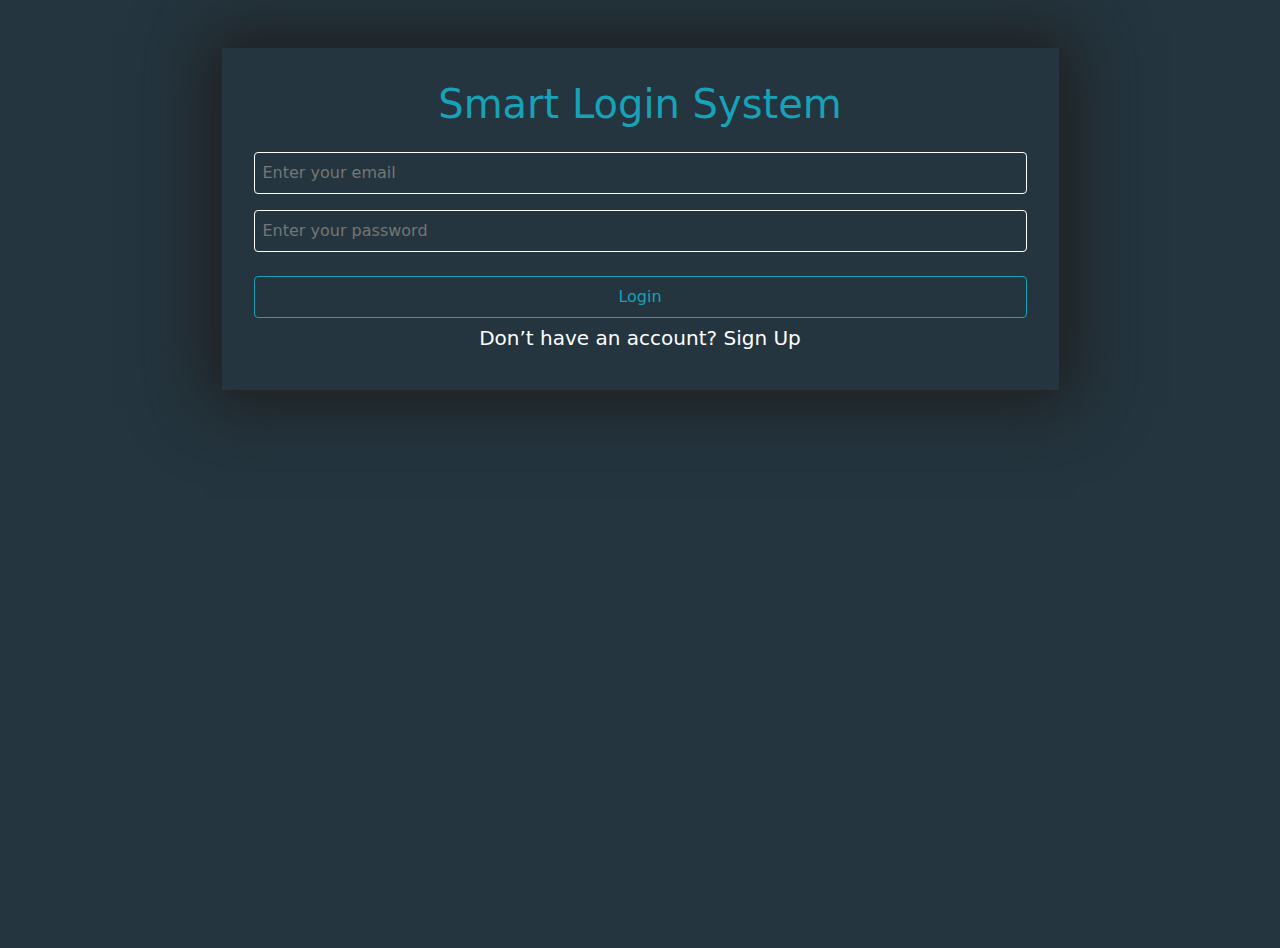
<file: index.html>
<!DOCTYPE html>
<html lang="en">
<head>
    <meta charset="UTF-8">
    <meta http-equiv="X-UA-Compatible" content="IE=edge">
    <meta name="viewport" content="width=device-width, initial-scale=1.0">
    <title>Login</title>
    <link rel="stylesheet" href="css/bootstrap.min.css">
    <link rel="stylesheet" href="css/all.min.css">
    <link rel="stylesheet" href="css/style.css">
</head>
<body>
    <section>
        <div class="container">
            <div class="text-center mx-auto my-5 w-75 cust">
                <h1 class="">Smart Login System</h1>
                <div class="d-flex flex-column  mx-auto">
                    <input type="email" placeholder="Enter your email" class="my-2"  id="userEmail">
                    <input type="password" placeholder="Enter your password" class=" my-2" id="userPassWord">
                    <p class="text-danger  d-none">All inputs is required</p>
                   <button id="logInBtn" class="mt-3">Login</button>
                   <h5>Don’t have an account? <a href="signup.html">Sign Up</a> </h5>
                </div>
                </div>
            </div>
        </div>
    </section>
    <script src="index.js"></script>
</body>

</html>
</file>
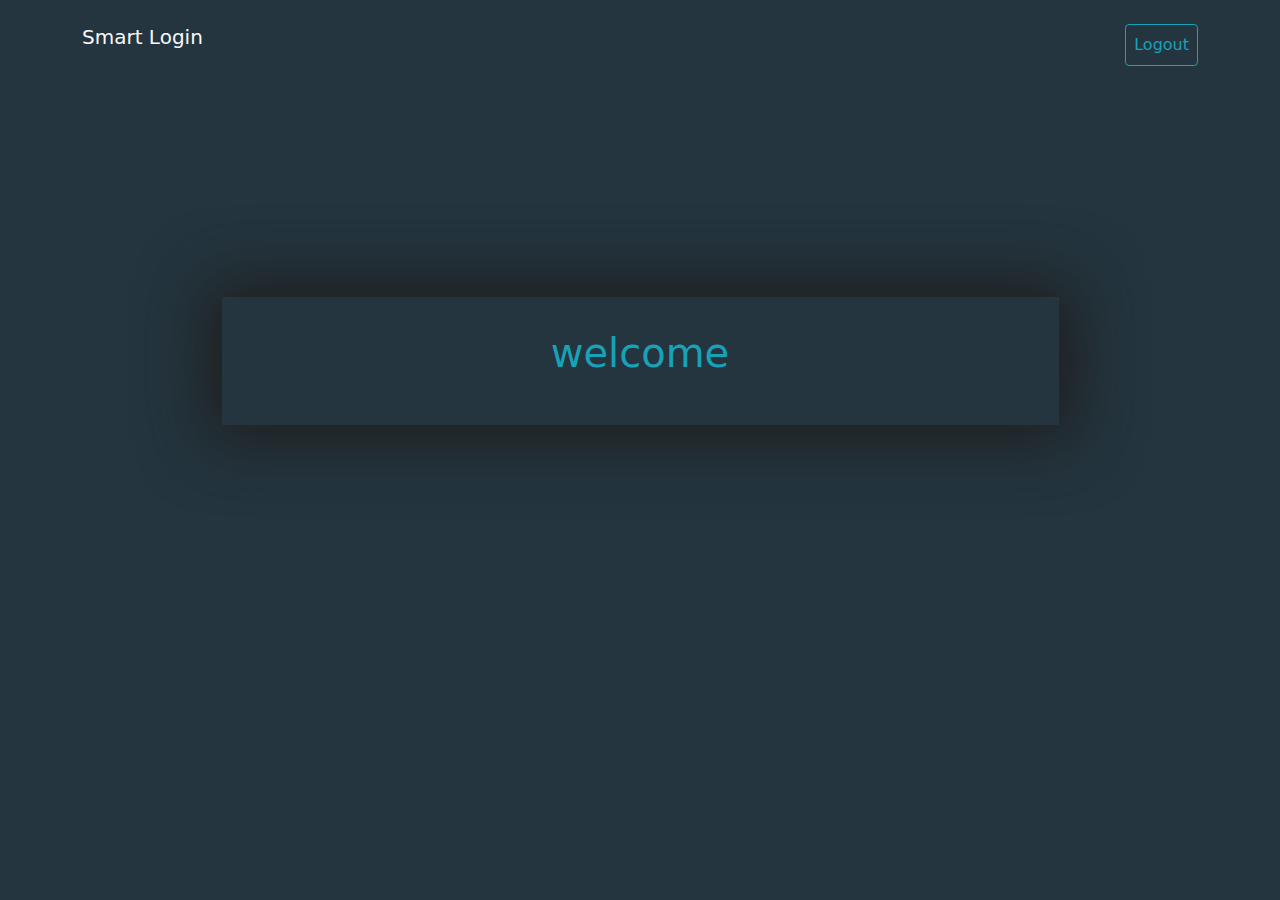
<file: home.html>
<!DOCTYPE html>
<html lang="en">
<head>
    <meta charset="UTF-8">
    <meta http-equiv="X-UA-Compatible" content="IE=edge">
    <meta name="viewport" content="width=device-width, initial-scale=1.0">
    <title>Login</title>
    <link rel="stylesheet" href="css/bootstrap.min.css">
    <link rel="stylesheet" href="css/all.min.css">
    <link rel="stylesheet" href="css/style.css">
</head>
<body>
    <section>
        <div class="container">
            <nav class="navbar navbar-light ">
                <span class="navbar-brand mb-0 text-light">Smart Login </span>
                <button id="logOutBtn" class="mt-3">Logout</button>
              </nav>
            <div class="text-center mx-auto  w-75 cust ">
                <h1 class="welcome"></h1>
               
                </div>
            </div>
        </div>
    </section>
    <script src="home.js"></script>
</body>

</html>
</file>
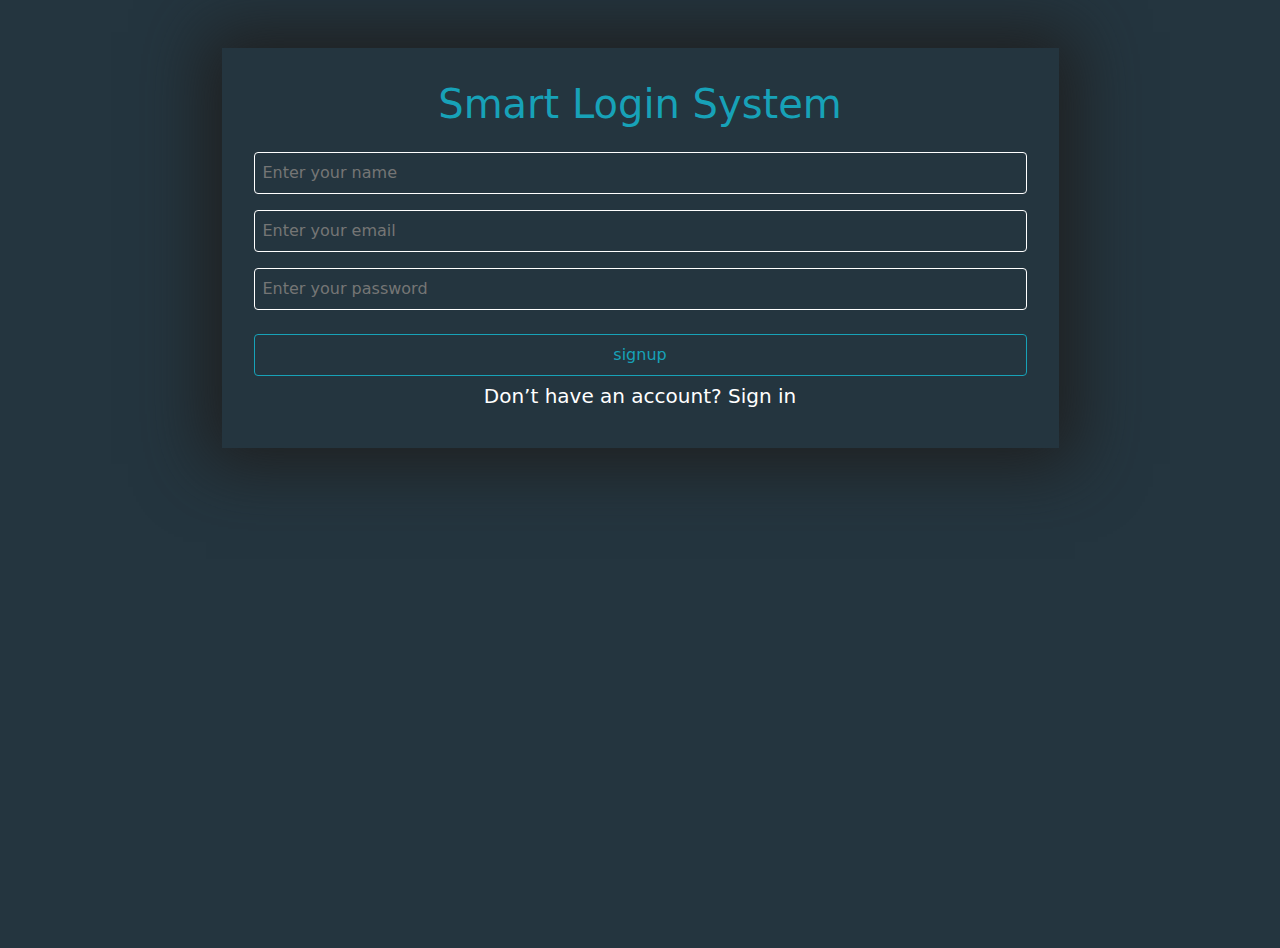
<file: signup.html>
<!DOCTYPE html>
<html lang="en">
<head>
    <meta charset="UTF-8">
    <meta http-equiv="X-UA-Compatible" content="IE=edge">
    <meta name="viewport" content="width=device-width, initial-scale=1.0">
    <title>Login</title>
    <link rel="stylesheet" href="css/bootstrap.min.css">
    <link rel="stylesheet" href="css/all.min.css">
    <link rel="stylesheet" href="css/style.css">
</head>
<body>
    <section>
        <div class="container">
            <div class="text-center mx-auto my-5 w-75 cust">
                <h1 class="">Smart Login System</h1>
                <div class="d-flex flex-column  mx-auto">
                    <input type="text" placeholder="Enter your name" class="my-2"  id="userName">
                    <input type="email" placeholder="Enter your email" class="my-2"  id="userEmail">
                    <input type="password" placeholder="Enter your password" class=" my-2" id="userPassWord">
                    <p class="text-danger  d-none">All inputs is required</p>
                    <h6 class="text-success  d-none">Success</h6>
                    <h5 class="text-danger  d-none">email is already existed</h5>
                   <button id="signUpBtn" class="mt-3">signup</button>
                   <h5>Don’t have an account? <a href="index.html">Sign in</a> </h5>
                </div>
                </div>
            </div>
        </div>
    </section>
    <script src="signup.js"></script>
</body>

</html>
</file>
<file: css/style.css>
body{
    background-color: #24353f;
    height: 100vh;
}
section{
    height: inherit;
}

.container{
    height: inherit;
}
input{
    background-color: #24353f;
}
button{
    border: #17a2b8 solid 1px;
    color: #17a2b8;
    border-radius: 0.25rem;
    background-color: #24353f;
    padding: 0.5rem;
}
button:hover {
    background-color: #17a2b8;
    color: white;
}
h1{
color: #17a2b8;
margin-bottom: 1rem;
}
input{
    background-color: transparent;
    color:#ced4da;
    padding: 0.5rem;
    border-radius: 0.25rem;
    border: white solid 1px;
   
}
h5{
    color: white;
    margin-top: 0.5rem;
}
.cust{
    box-shadow: 0 0 4rem 1rem rgb(31, 31, 31);
    padding: 2rem;
    margin-top: 20%;
}
a{
   color: white;
   text-decoration: none;
}
a:hover{
    text-decoration: underline;
}
</file>
